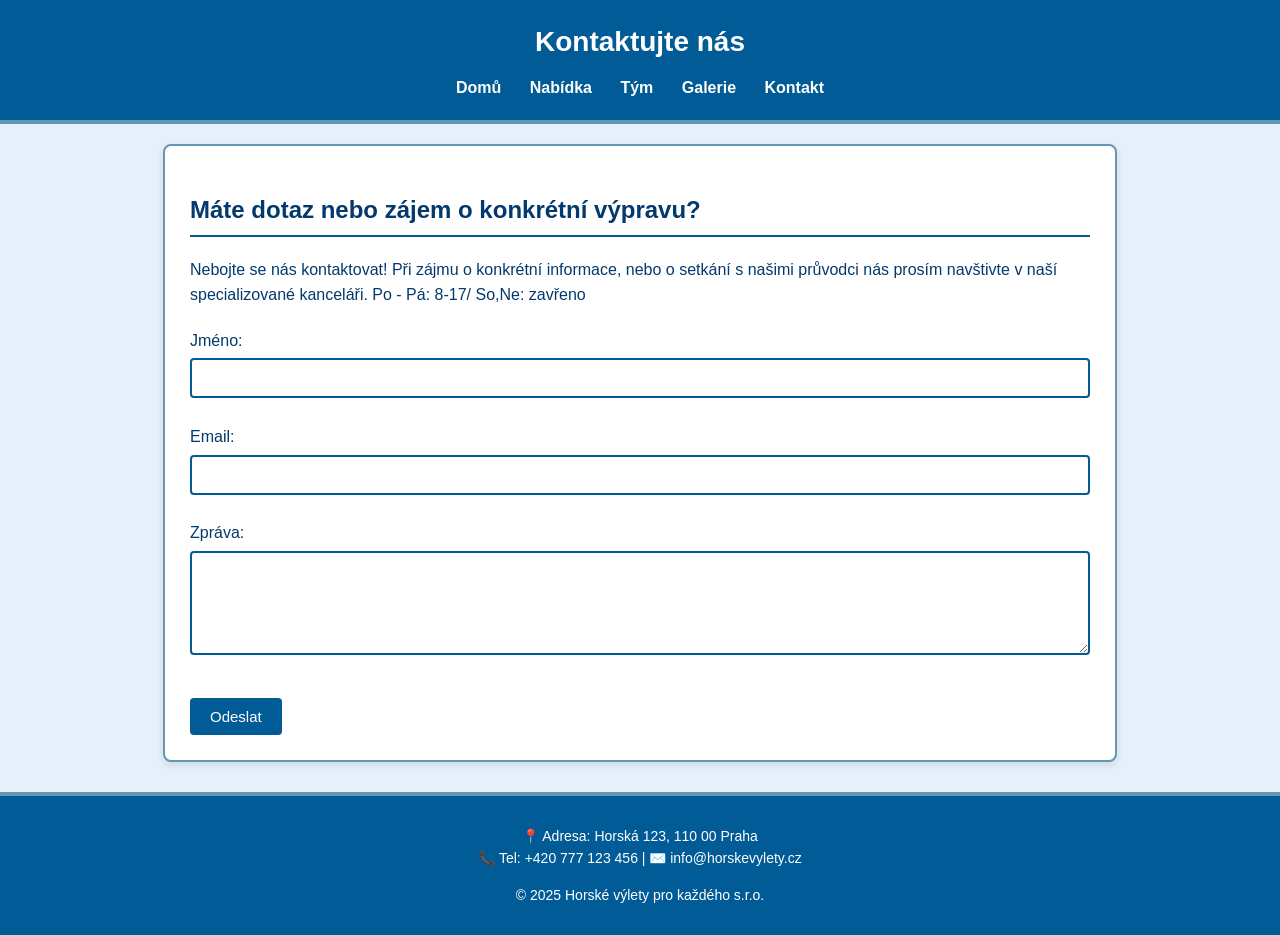
<file: kontakt.html>
<!DOCTYPE html>
<html lang="cs">
<head>
  <meta charset="UTF-8">
  <title>Kontakt</title>
  <link rel="stylesheet" href="style.css">
</head>
<body>
  <header>
    <h1>Kontaktujte nás</h1>
    <nav>
      <a href="index.html">Domů</a>
      <a href="nabidka.html">Nabídka</a>
      <a href="tym.html">Tým</a>
      <a href="galerie.html">Galerie</a>
      <a href="kontakt.html">Kontakt</a>
    </nav>
  </header>

  <section>
    <h2>Máte dotaz nebo zájem o konkrétní výpravu?</h2>
    <p>Nebojte se nás kontaktovat!
     Při zájmu o konkrétní informace, nebo o setkání s našimi průvodci nás prosím navštivte v naší specializované kanceláři.
   Po - Pá: 8-17/
 So,Ne: zavřeno</p>
    <form action="#" method="post">
      <label>Jméno:</label><br>
      <input type="text" name="jmeno" required><br><br>

      <label>Email:</label><br>
      <input type="email" name="email" required><br><br>

      <label>Zpráva:</label><br>
      <textarea name="zprava" rows="5" required></textarea><br><br>

      <button type="submit">Odeslat</button>
    </form>
  </section>

  <footer>
    <p>📍 Adresa: Horská 123, 110 00 Praha<br>
       📞 Tel: +420 777 123 456 | ✉️ info@horskevylety.cz</p>
    <p>© 2025 Horské výlety pro každého s.r.o.</p>
  </footer>
</body>
</html>
</file>
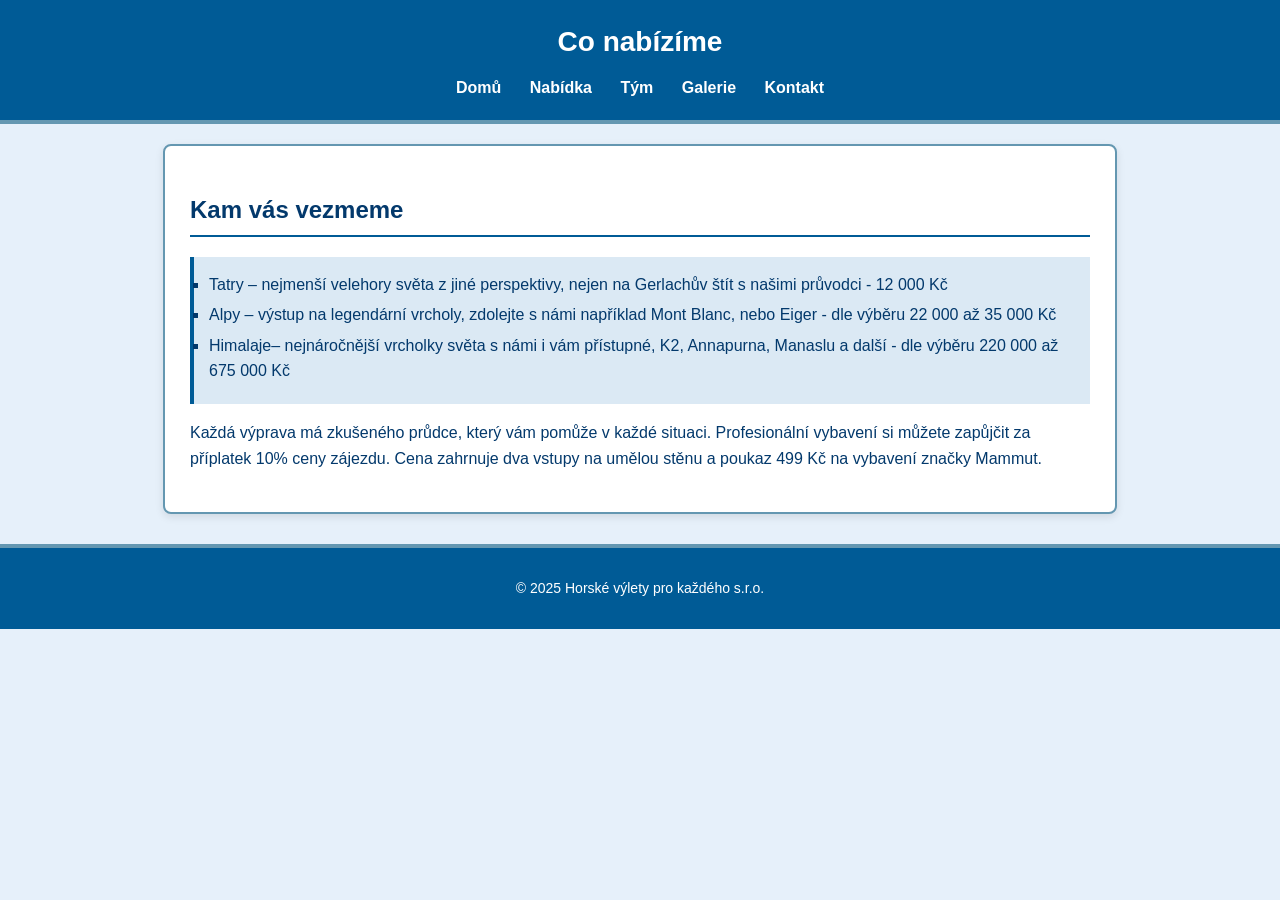
<file: nabidka.html>
<!DOCTYPE html>
<html lang="cs">
<head>
  <meta charset="UTF-8">
  <title>Nabídka</title>
  <link rel="stylesheet" href="style.css">
</head>
<body>
  <header>
    <h1>Co nabízíme</h1>
    <nav>
      <a href="index.html">Domů</a>
      <a href="nabidka.html">Nabídka</a>
      <a href="tym.html">Tým</a>
      <a href="galerie.html">Galerie</a>
      <a href="kontakt.html">Kontakt</a>
    </nav>
  </header>

  <section>
    <h2>Kam vás vezmeme</h2>
    <ul>
      <li>Tatry – nejmenší velehory světa z jiné perspektivy, nejen na Gerlachův štít s našimi průvodci - 12 000 Kč</li>
      <li>Alpy – výstup na legendární vrcholy, zdolejte s námi například Mont Blanc, nebo Eiger - dle výběru 22 000 až 35 000 Kč </li>
      <li>Himalaje– nejnáročnější vrcholky světa s námi i vám přístupné, K2, Annapurna, Manaslu a další - dle výběru 220 000 až 675 000 Kč</li>
    </ul>
    <p>Každá výprava má zkušeného průdce, který vám pomůže v každé situaci. Profesionální vybavení si můžete zapůjčit za příplatek 10% ceny zájezdu. 
    Cena zahrnuje dva vstupy na umělou stěnu a poukaz 499 Kč na vybavení značky Mammut. </p>
  </section>

  <footer>
    <p>© 2025 Horské výlety pro každého s.r.o.</p>
  </footer>
</body>
</html>
</file>
<file: style.css>
/* ================== OBECNÉ ================== */
body {
  font-family: "Segoe UI", Arial, sans-serif;
  margin: 0;
  padding: 0;
  background-color: #e6f0fa; /* světle modrá pozadí */
  color: #03396c; /* tmavě modrá barva textu */
  line-height: 1.6;
}

/* ================== HLAVIČKA A NAVIGACE ================== */
header {
  background-color: #005b96; /* tmavě modrá hlavička */
  color: white;
  text-align: center;
  padding: 20px 0;
  border-bottom: 4px solid #6497b1; /* rámeček pod hlavičkou */
}

header h1 {
  margin: 0;
  font-size: 28px;
}

nav {
  margin-top: 10px;
}

nav a {
  color: white;
  text-decoration: none;
  margin: 0 12px;
  font-weight: bold;
  transition: 0.3s;
}

nav a:hover {
  text-decoration: underline;
  color: #b3cde0;
}

/* ================== HLAVNÍ OBSAH ================== */
section {
  background-color: white;
  max-width: 900px;
  margin: 20px auto;
  padding: 25px;
  border-radius: 8px;
  border: 2px solid #6497b1; /* modrý rámeček kolem sekce */
  box-shadow: 0 3px 8px rgba(0,0,0,0.1);
}

section h2 {
  color: #03396c;
  border-bottom: 2px solid #005b96; /* tmavý rámeček pod nadpisem */
  padding-bottom: 5px;
}

/* ================== OBRÁZKY ================== */
img {
  border-radius: 6px;
  margin: 10px 0;
  max-width: 100%;
  height: auto;
  border: 2px solid #005b96; /* rámeček kolem obrázků */
}

/* ================== TÝM ================== */
.team {
  display: flex;
  justify-content: space-around;
  flex-wrap: wrap;
  gap: 20px;
}

.member {
  background-color: #dbe9f4; /* světle modrý box */
  padding: 10px;
  border-radius: 6px;
  width: 250px;
  text-align: center;
  border: 2px solid #005b96; /* rámeček kolem člena týmu */
}

.member h3 {
  color: #03396c;
  margin-bottom: 5px;
}

/* ================== GALERIE ================== */
.gallery {
  display: grid;
  grid-template-columns: repeat(auto-fit, minmax(200px, 1fr));
  gap: 10px;
}

.gallery img {
  width: 100%;
  height: 180px;
  object-fit: cover;
  border: 3px solid #005b96;
  border-radius: 6px;
  transition: transform 0.3s;
}

.gallery img:hover {
  transform: scale(1.05);
}

/* ================== FORMULÁŘ ================== */
form {
  margin-top: 20px;
}

form input, form textarea {
  width: 100%;
  padding: 10px;
  margin-top: 5px;
  border: 2px solid #005b96; /* rámeček kolem polí */
  border-radius: 4px;
  box-sizing: border-box;
  font-size: 14px;
}

button {
  background-color: #005b96;
  color: white;
  border: none;
  padding: 10px 20px;
  margin-top: 10px;
  border-radius: 4px;
  cursor: pointer;
  font-size: 15px;
}

button:hover {
  background-color: #03396c;
}

/* ================== SEZNAM ================== */
ul {
  background: #dbe9f4;
  border-left: 4px solid #005b96;
  padding: 15px;
  list-style-type: square;
}

ul li {
  margin-bottom: 5px;
}

/* ================== ODKAZY V TEXTU ================== */
a {
  color: #005b96;
}

a:hover {
  color: #03396c;
}

/* ================== PATIČKA ================== */
footer {
  text-align: center;
  background-color: #005b96;
  color: white;
  padding: 15px;
  margin-top: 30px;
  font-size: 14px;
  border-top: 4px solid #6497b1; /* rámeček nahoře */
}

/* ================== RESPONSIVNÍ DESIGN ================== */
@media (max-width: 700px) {
  nav {
    display: flex;
    flex-wrap: wrap;
    justify-content: center;
  }
  .team {
    flex-direction: column;
    align-items: center;
  }
  .member {
    width: 80%;
  }
  .gallery img {
    height: 140px;
  }
}
</file>
